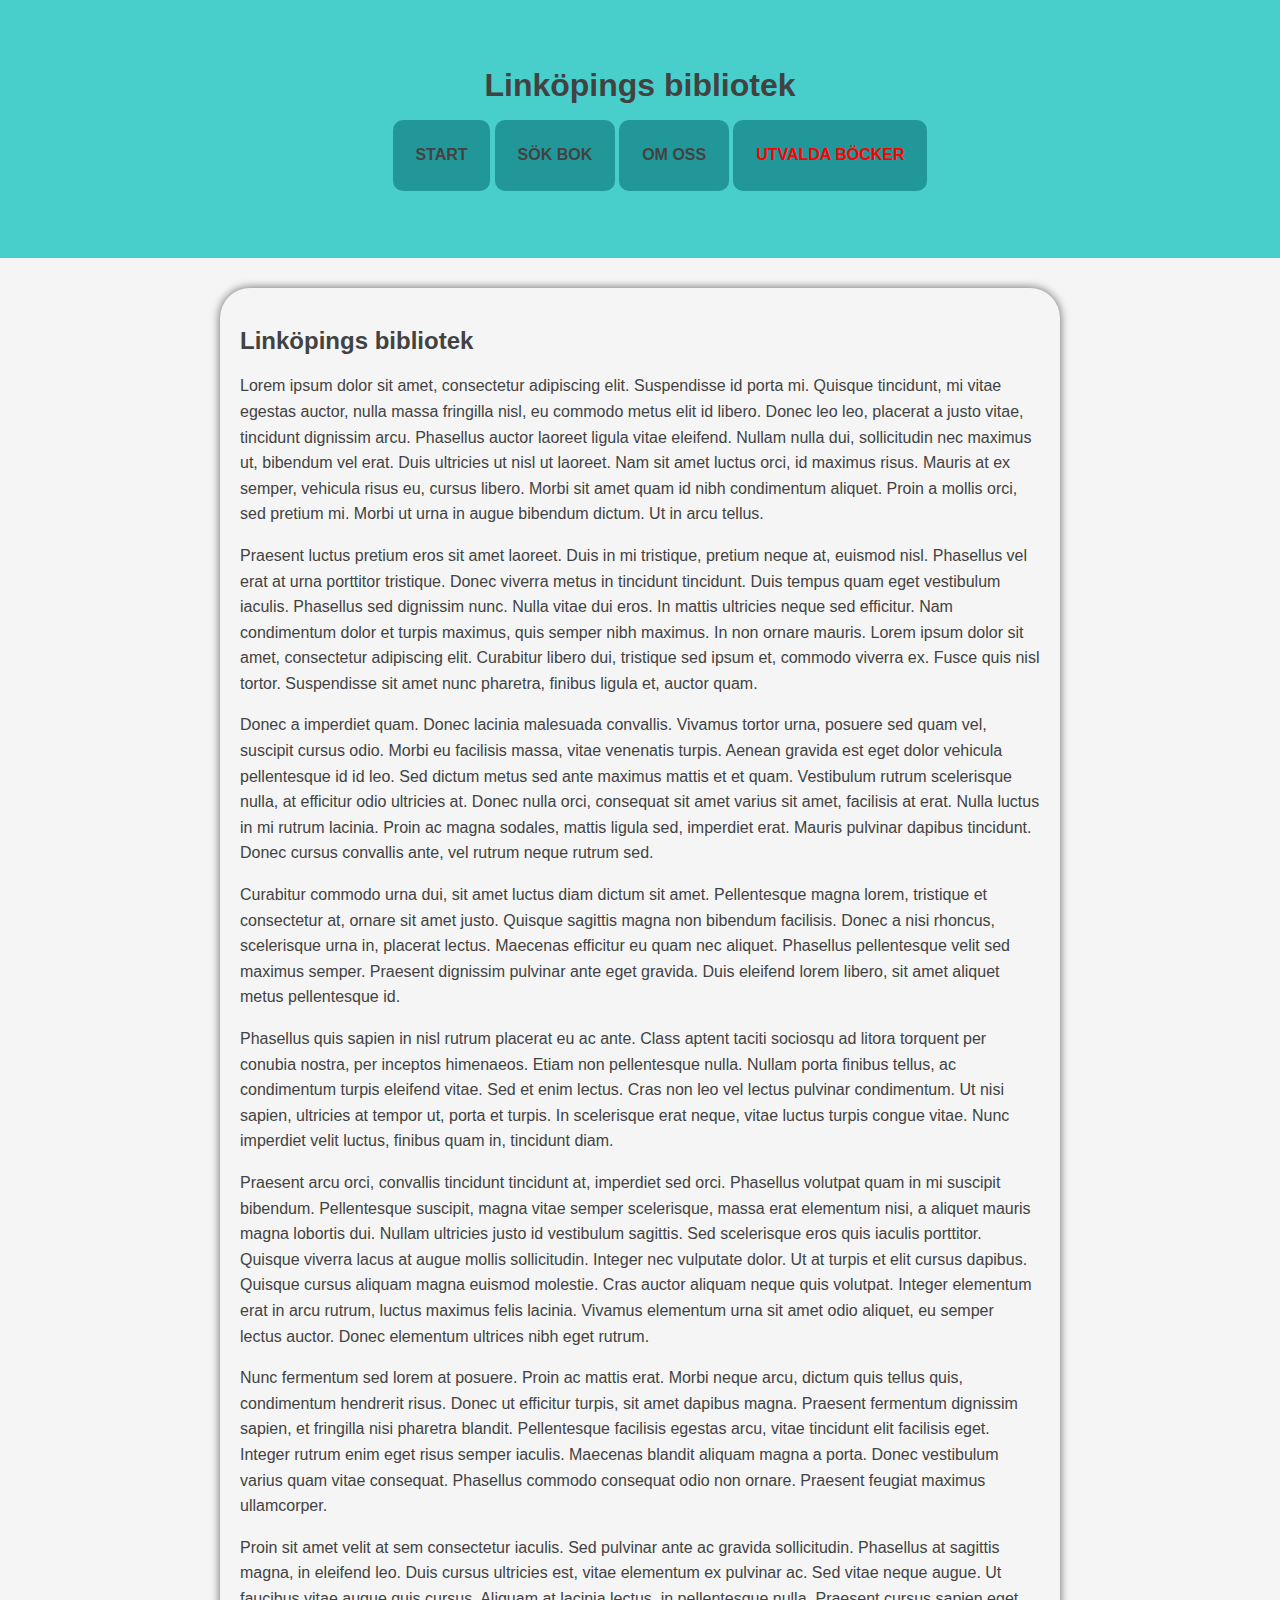
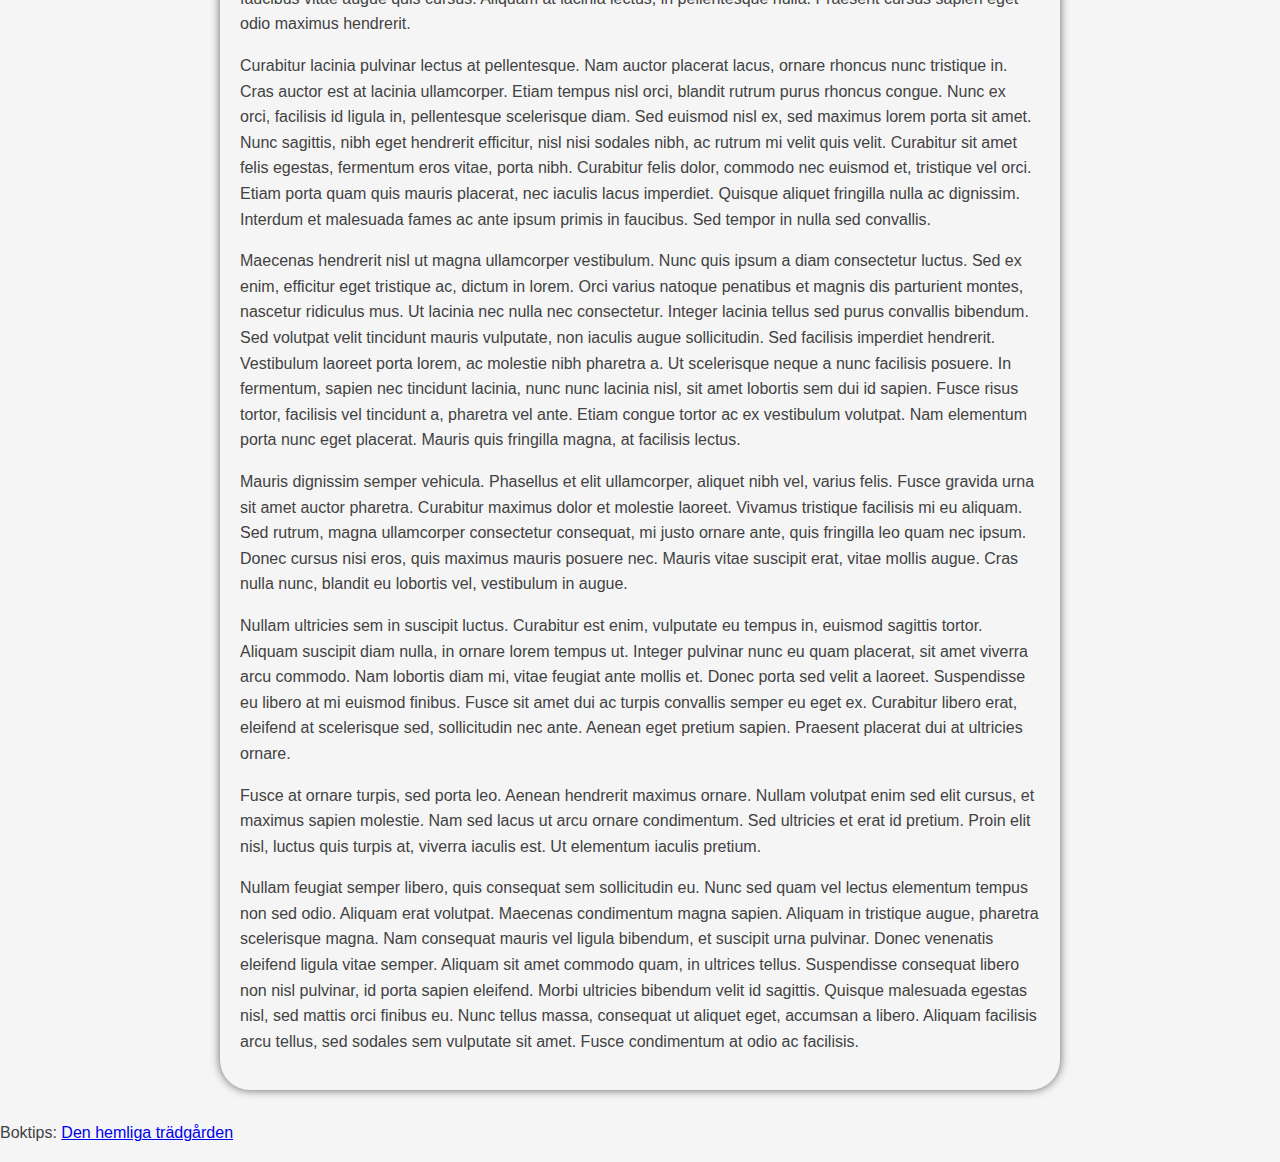
<file: index.html>
<!DOCTYPE html>
<html lang="sv">
  <head>
    <meta charset="UTF-8" />
    <link rel="stylesheet" href="css/style.css" />
    <link rel="icon" href="img/favicon.ico" />
    <title>Startsida</title>
  </head>
  <body>
    <header>
      <h1>Linköpings bibliotek</h1>

      <nav>
        <ul>
          <li>
            <a href="index.html"><strong>Start</strong></a>
          </li>
          <li><a href="search.html">Sök bok</a></li>
          <li><a href="about.html">Om oss</a></li>
          <li>
            <a href="index.html#boktips"
              ><font color="red">Utvalda Böcker</font></a
            >
          </li>
        </ul>
      </nav>
    </header>

    <section>
      <h2>Linköpings bibliotek</h2>

      <article>
        <p>
          Lorem ipsum dolor sit amet, consectetur adipiscing elit. Suspendisse
          id porta mi. Quisque tincidunt, mi vitae egestas auctor, nulla massa
          fringilla nisl, eu commodo metus elit id libero. Donec leo leo,
          placerat a justo vitae, tincidunt dignissim arcu. Phasellus auctor
          laoreet ligula vitae eleifend. Nullam nulla dui, sollicitudin nec
          maximus ut, bibendum vel erat. Duis ultricies ut nisl ut laoreet. Nam
          sit amet luctus orci, id maximus risus. Mauris at ex semper, vehicula
          risus eu, cursus libero. Morbi sit amet quam id nibh condimentum
          aliquet. Proin a mollis orci, sed pretium mi. Morbi ut urna in augue
          bibendum dictum. Ut in arcu tellus.
        </p>
        <p>
          Praesent luctus pretium eros sit amet laoreet. Duis in mi tristique,
          pretium neque at, euismod nisl. Phasellus vel erat at urna porttitor
          tristique. Donec viverra metus in tincidunt tincidunt. Duis tempus
          quam eget vestibulum iaculis. Phasellus sed dignissim nunc. Nulla
          vitae dui eros. In mattis ultricies neque sed efficitur. Nam
          condimentum dolor et turpis maximus, quis semper nibh maximus. In non
          ornare mauris. Lorem ipsum dolor sit amet, consectetur adipiscing
          elit. Curabitur libero dui, tristique sed ipsum et, commodo viverra
          ex. Fusce quis nisl tortor. Suspendisse sit amet nunc pharetra,
          finibus ligula et, auctor quam.
        </p>
        <p>
          Donec a imperdiet quam. Donec lacinia malesuada convallis. Vivamus
          tortor urna, posuere sed quam vel, suscipit cursus odio. Morbi eu
          facilisis massa, vitae venenatis turpis. Aenean gravida est eget dolor
          vehicula pellentesque id id leo. Sed dictum metus sed ante maximus
          mattis et et quam. Vestibulum rutrum scelerisque nulla, at efficitur
          odio ultricies at. Donec nulla orci, consequat sit amet varius sit
          amet, facilisis at erat. Nulla luctus in mi rutrum lacinia. Proin ac
          magna sodales, mattis ligula sed, imperdiet erat. Mauris pulvinar
          dapibus tincidunt. Donec cursus convallis ante, vel rutrum neque
          rutrum sed.
        </p>
        <p>
          Curabitur commodo urna dui, sit amet luctus diam dictum sit amet.
          Pellentesque magna lorem, tristique et consectetur at, ornare sit amet
          justo. Quisque sagittis magna non bibendum facilisis. Donec a nisi
          rhoncus, scelerisque urna in, placerat lectus. Maecenas efficitur eu
          quam nec aliquet. Phasellus pellentesque velit sed maximus semper.
          Praesent dignissim pulvinar ante eget gravida. Duis eleifend lorem
          libero, sit amet aliquet metus pellentesque id.
        </p>
        <p>
          Phasellus quis sapien in nisl rutrum placerat eu ac ante. Class aptent
          taciti sociosqu ad litora torquent per conubia nostra, per inceptos
          himenaeos. Etiam non pellentesque nulla. Nullam porta finibus tellus,
          ac condimentum turpis eleifend vitae. Sed et enim lectus. Cras non leo
          vel lectus pulvinar condimentum. Ut nisi sapien, ultricies at tempor
          ut, porta et turpis. In scelerisque erat neque, vitae luctus turpis
          congue vitae. Nunc imperdiet velit luctus, finibus quam in, tincidunt
          diam.
        </p>
        <p>
          Praesent arcu orci, convallis tincidunt tincidunt at, imperdiet sed
          orci. Phasellus volutpat quam in mi suscipit bibendum. Pellentesque
          suscipit, magna vitae semper scelerisque, massa erat elementum nisi, a
          aliquet mauris magna lobortis dui. Nullam ultricies justo id
          vestibulum sagittis. Sed scelerisque eros quis iaculis porttitor.
          Quisque viverra lacus at augue mollis sollicitudin. Integer nec
          vulputate dolor. Ut at turpis et elit cursus dapibus. Quisque cursus
          aliquam magna euismod molestie. Cras auctor aliquam neque quis
          volutpat. Integer elementum erat in arcu rutrum, luctus maximus felis
          lacinia. Vivamus elementum urna sit amet odio aliquet, eu semper
          lectus auctor. Donec elementum ultrices nibh eget rutrum.
        </p>
        <p>
          Nunc fermentum sed lorem at posuere. Proin ac mattis erat. Morbi neque
          arcu, dictum quis tellus quis, condimentum hendrerit risus. Donec ut
          efficitur turpis, sit amet dapibus magna. Praesent fermentum dignissim
          sapien, et fringilla nisi pharetra blandit. Pellentesque facilisis
          egestas arcu, vitae tincidunt elit facilisis eget. Integer rutrum enim
          eget risus semper iaculis. Maecenas blandit aliquam magna a porta.
          Donec vestibulum varius quam vitae consequat. Phasellus commodo
          consequat odio non ornare. Praesent feugiat maximus ullamcorper.
        </p>
        <p>
          Proin sit amet velit at sem consectetur iaculis. Sed pulvinar ante ac
          gravida sollicitudin. Phasellus at sagittis magna, in eleifend leo.
          Duis cursus ultricies est, vitae elementum ex pulvinar ac. Sed vitae
          neque augue. Ut faucibus vitae augue quis cursus. Aliquam at lacinia
          lectus, in pellentesque nulla. Praesent cursus sapien eget odio
          maximus hendrerit.
        </p>
        <p>
          Curabitur lacinia pulvinar lectus at pellentesque. Nam auctor placerat
          lacus, ornare rhoncus nunc tristique in. Cras auctor est at lacinia
          ullamcorper. Etiam tempus nisl orci, blandit rutrum purus rhoncus
          congue. Nunc ex orci, facilisis id ligula in, pellentesque scelerisque
          diam. Sed euismod nisl ex, sed maximus lorem porta sit amet. Nunc
          sagittis, nibh eget hendrerit efficitur, nisl nisi sodales nibh, ac
          rutrum mi velit quis velit. Curabitur sit amet felis egestas,
          fermentum eros vitae, porta nibh. Curabitur felis dolor, commodo nec
          euismod et, tristique vel orci. Etiam porta quam quis mauris placerat,
          nec iaculis lacus imperdiet. Quisque aliquet fringilla nulla ac
          dignissim. Interdum et malesuada fames ac ante ipsum primis in
          faucibus. Sed tempor in nulla sed convallis.
        </p>
        <p>
          Maecenas hendrerit nisl ut magna ullamcorper vestibulum. Nunc quis
          ipsum a diam consectetur luctus. Sed ex enim, efficitur eget tristique
          ac, dictum in lorem. Orci varius natoque penatibus et magnis dis
          parturient montes, nascetur ridiculus mus. Ut lacinia nec nulla nec
          consectetur. Integer lacinia tellus sed purus convallis bibendum. Sed
          volutpat velit tincidunt mauris vulputate, non iaculis augue
          sollicitudin. Sed facilisis imperdiet hendrerit. Vestibulum laoreet
          porta lorem, ac molestie nibh pharetra a. Ut scelerisque neque a nunc
          facilisis posuere. In fermentum, sapien nec tincidunt lacinia, nunc
          nunc lacinia nisl, sit amet lobortis sem dui id sapien. Fusce risus
          tortor, facilisis vel tincidunt a, pharetra vel ante. Etiam congue
          tortor ac ex vestibulum volutpat. Nam elementum porta nunc eget
          placerat. Mauris quis fringilla magna, at facilisis lectus.
        </p>
        <p>
          Mauris dignissim semper vehicula. Phasellus et elit ullamcorper,
          aliquet nibh vel, varius felis. Fusce gravida urna sit amet auctor
          pharetra. Curabitur maximus dolor et molestie laoreet. Vivamus
          tristique facilisis mi eu aliquam. Sed rutrum, magna ullamcorper
          consectetur consequat, mi justo ornare ante, quis fringilla leo quam
          nec ipsum. Donec cursus nisi eros, quis maximus mauris posuere nec.
          Mauris vitae suscipit erat, vitae mollis augue. Cras nulla nunc,
          blandit eu lobortis vel, vestibulum in augue.
        </p>
        <p>
          Nullam ultricies sem in suscipit luctus. Curabitur est enim, vulputate
          eu tempus in, euismod sagittis tortor. Aliquam suscipit diam nulla, in
          ornare lorem tempus ut. Integer pulvinar nunc eu quam placerat, sit
          amet viverra arcu commodo. Nam lobortis diam mi, vitae feugiat ante
          mollis et. Donec porta sed velit a laoreet. Suspendisse eu libero at
          mi euismod finibus. Fusce sit amet dui ac turpis convallis semper eu
          eget ex. Curabitur libero erat, eleifend at scelerisque sed,
          sollicitudin nec ante. Aenean eget pretium sapien. Praesent placerat
          dui at ultricies ornare.
        </p>
        <p>
          Fusce at ornare turpis, sed porta leo. Aenean hendrerit maximus
          ornare. Nullam volutpat enim sed elit cursus, et maximus sapien
          molestie. Nam sed lacus ut arcu ornare condimentum. Sed ultricies et
          erat id pretium. Proin elit nisl, luctus quis turpis at, viverra
          iaculis est. Ut elementum iaculis pretium.
        </p>
        <p>
          Nullam feugiat semper libero, quis consequat sem sollicitudin eu. Nunc
          sed quam vel lectus elementum tempus non sed odio. Aliquam erat
          volutpat. Maecenas condimentum magna sapien. Aliquam in tristique
          augue, pharetra scelerisque magna. Nam consequat mauris vel ligula
          bibendum, et suscipit urna pulvinar. Donec venenatis eleifend ligula
          vitae semper. Aliquam sit amet commodo quam, in ultrices tellus.
          Suspendisse consequat libero non nisl pulvinar, id porta sapien
          eleifend. Morbi ultricies bibendum velit id sagittis. Quisque
          malesuada egestas nisl, sed mattis orci finibus eu. Nunc tellus massa,
          consequat ut aliquet eget, accumsan a libero. Aliquam facilisis arcu
          tellus, sed sodales sem vulputate sit amet. Fusce condimentum at odio
          ac facilisis.
        </p>
      </article>
    </section>
    <p id="boktips">
      Boktips:
      <a
        href="db/978-91-1-308918-6.html"
        title="Den hemliga trädgården handlar om Mary Lennox, en föräldralös flicka som skickas att bo hos sin farbror på ett stort gods i England. När hon upptäcker en hemlig, bortglömd trädgård på gården, börjar hennes liv förändras. Med hjälp av nya vänner, tar Mary på sig uppgiften att återställa trädgården, och i processen upptäcker hon vänskap, glädje och en känsla av tillhörighet.">
        Den hemliga trädgården
      </a>
    </p>
  </body>
</html>
</file>
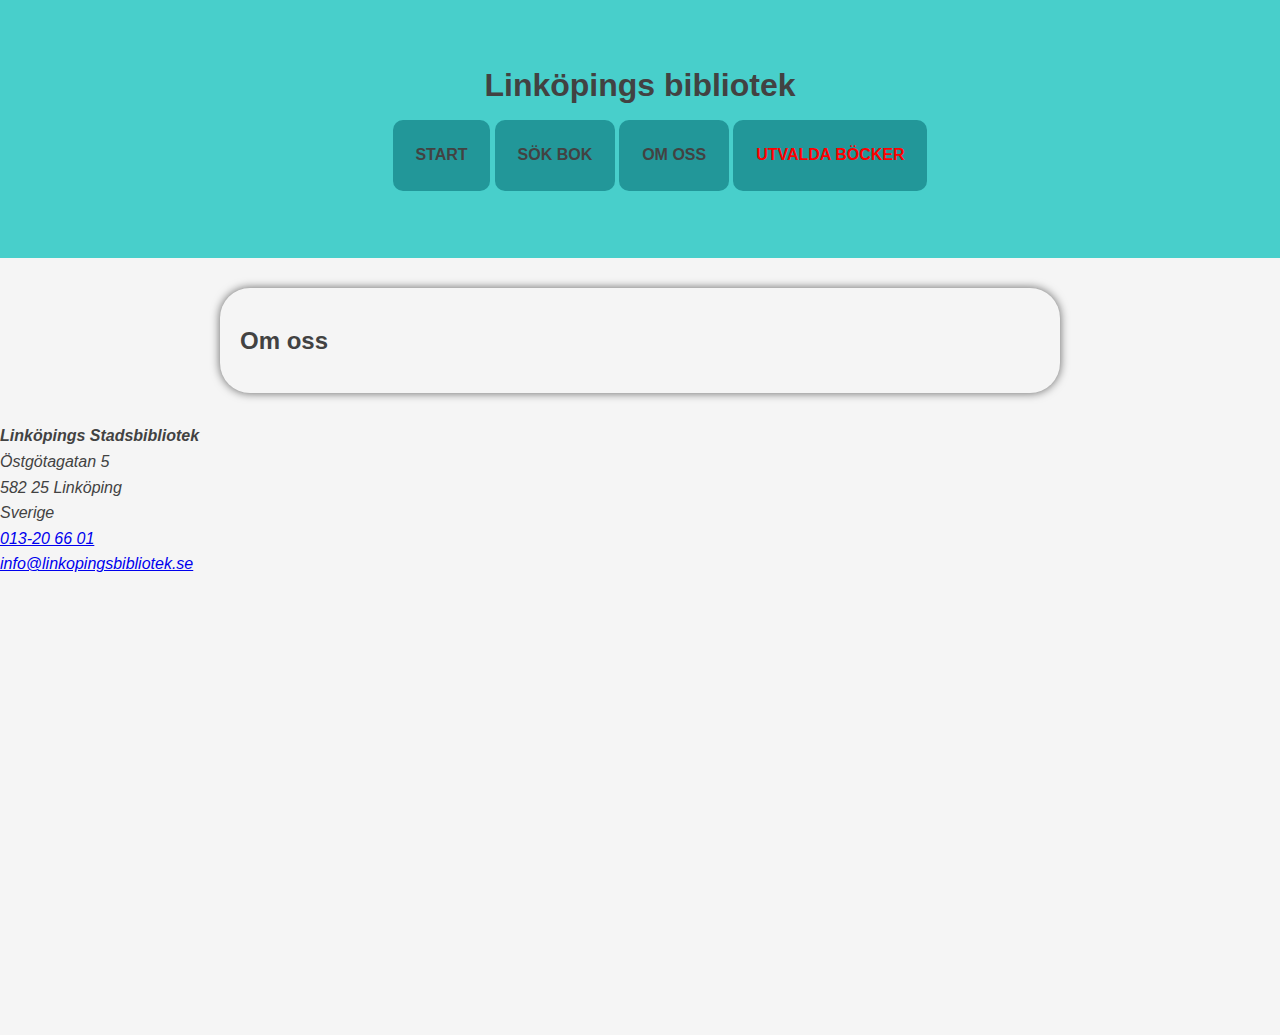
<file: about.html>
<!DOCTYPE html>
<html lang="sv">
  <head>
    <meta charset="UTF-8" />
    <link rel="stylesheet" href="css/style.css" />
    <meta name="viewport" content="width=device-width, initial-scale=1.0" />
    <title>Om oss</title>
  </head>

  <body>
    <header>
      <h1>Linköpings bibliotek</h1>

      <nav>
        <ul>
          <li><a href="index.html">Start</a></li>
          <li><a href="search.html">Sök bok</a></li>
          <li>
            <a href="about.html"><strong>Om oss</strong></a>
          </li>
          <li>
            <a href="index.html#boktips">
              <font color="red">Utvalda Böcker</font>
            </a>
          </li>
        </ul>
      </nav>
    </header>

    <section>
      <h2>Om oss</h2>
    </section>

    <address>
      <!-- Olika typer av länkar -->
      <strong>Linköpings Stadsbibliotek</strong><br />
      Östgötagatan 5<br />
      582 25 Linköping<br />
      Sverige<br />
      <a href="tel:+4613206601">013-20 66 01</a><br />
      <a href="mailto:info@linkopingsbibliotek.se"
        >info@linkopingsbibliotek.se</a
      >
    </address>

    <!-- från google -->
    <iframe
      src="https://www.google.com/maps/embed?pb=!1m18!1m12!1m3!1d2608.2079802806843!2d-8.719990146764792!3d70.92182128531697!2m3!1f0!2f0!3f0!3m2!1i1024!2i768!4f13.1!3m3!1m2!1s0x4f4503c0d48cfe05%3A0x81a5cda944176e23!2sOlonkinbyen%208099%2C%20Svalbard!5e0!3m2!1ssv!2sse!4v1729248903579!5m2!1ssv!2sse"
      width="600"
      height="450"
      style="border: 0"
      allowfullscreen=""
      loading="lazy"
      referrerpolicy="no-referrer-when-downgrade"></iframe>
  </body>
</html>
</file>
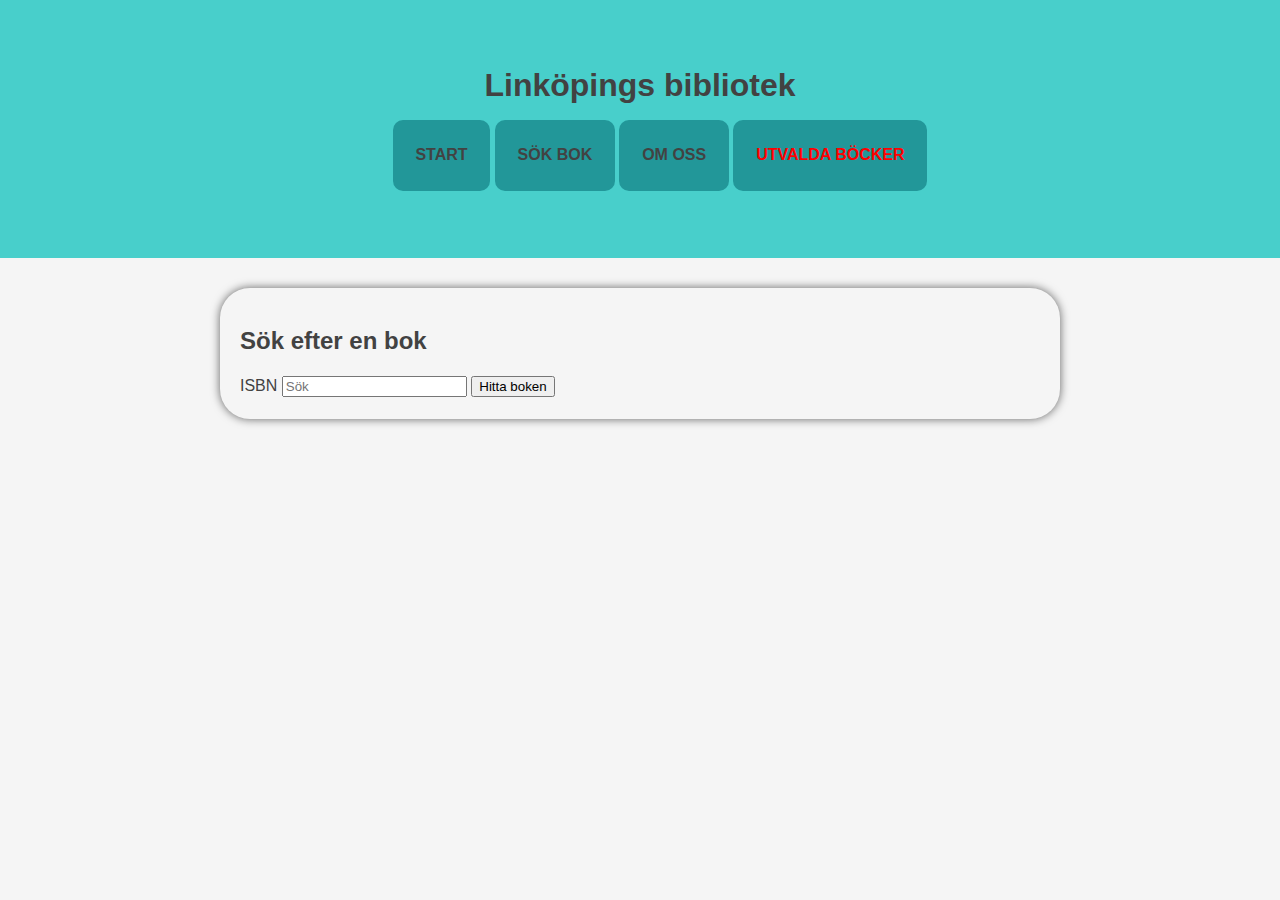
<file: search.html>
<!DOCTYPE html>
<html lang="sv">
  <head>
    <meta charset="UTF-8" />
    <link rel="stylesheet" href="css/style.css" />
    <link rel="icon" href="img/favicon.ico" />
    <title>Sök</title>
  </head>

  <body>
    <header>
      <h1>Linköpings bibliotek</h1>
      <nav>
        <ul>
          <li><a href="index.html">Start</a></li>
          <li>
            <a href="search.html"><strong>Sök bok</strong></a>
          </li>
          <li><a href="about.html">Om oss</a></li>
          <li>
            <a href="index.html#boktips">
              <font color="red">Utvalda Böcker</font>
            </a>
          </li>
        </ul>
      </nav>
    </header>

    <section>
      <h2>Sök efter en bok</h2>
      <form
        method="GET"
        action=""
        onsubmit="window.location.href='db/'
            + document.getElementById('search').value
            + '.html'; return false;">
        <label for="isbn">ISBN</label>
        <input type="search" placeholder="Sök" id="search" required />
        <input type="submit" value="Hitta boken" />
      </form>
    </section>
  </body>
</html>
</file>
<file: css/style.css>
/* Body style */
body {
  font-family: "Roboto", sans-serif;
  background-color: #f5f5f5;
  color: #424242;
  margin: 0;
  padding: 0;
  font-size: 1rem;
  line-height: 1.6rem;
}
/* Header */
header {
  padding: 4%;
  background-color: #48cfcb;
  text-align: center;
}
header h1 {
  color: #424242;
}

/* Navbar */
nav {
  text-align: center;
}
nav ul {
  list-style: none;
}
nav li {
  display: inline-block;
  background-color: #229799;
  border-radius: 10px;
  padding: 2%;
  text-transform: uppercase;
  font-weight: bold;
}
nav a {
  color: #424242;
  text-decoration: none;
}
nav a:hover {
  color: #424242;
  text-decoration: underline;
}
nav a:visited {
  text-decoration: none;
  color: #424242;
}

/* Headings 2-6 */
h2,
h2,
h3,
h4 {
  color: #424242;
}

section {
  max-width: 800px;
  margin: 30px auto;
  padding: 20px;
  background-color: #f5f5f5;
  box-shadow: 0 0 10px rgba(0, 0, 0, 0.6);
  border-radius: 30px;
}
</file>
